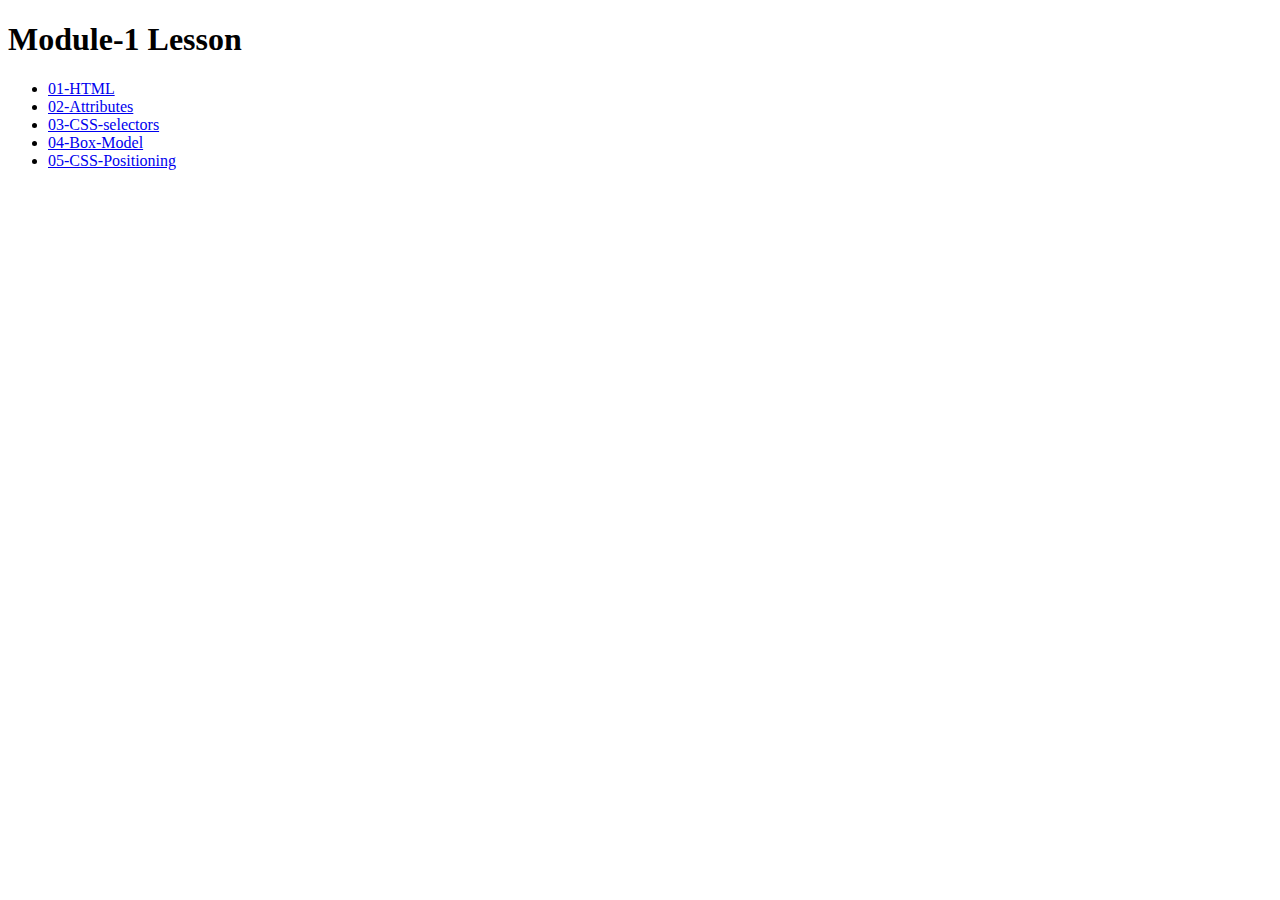
<file: index.html>
<!DOCTYPE html>
<html lang="en">
<head>
    <meta charset="UTF-8">
    <meta name="viewport" content="width=device-width, initial-scale=1.0">
    <title>Module-1</title>
</head>
<body>
    <header>
        <h1>Module-1 Lesson</h1>
    </header>

    <section>
        <ul>
            <li><a href="./01-Activities/01-HTML/index.html">01-HTML</a></li>
            <li><a href="./01-Activities/02-Attributes/index.html">02-Attributes</a></li>
            <li><a href="./01-Activities/03-CSS-selectors/index.html">03-CSS-selectors</a></li>
            <li><a href="./01-Activities/04-Box-Model/index.html">04-Box-Model</a></li>
            <li><a href="./01-Activities/05-CSS-Positioning/index.html">05-CSS-Positioning</a></li>
        </ul>
    </section>
</body>
</html>
</file>
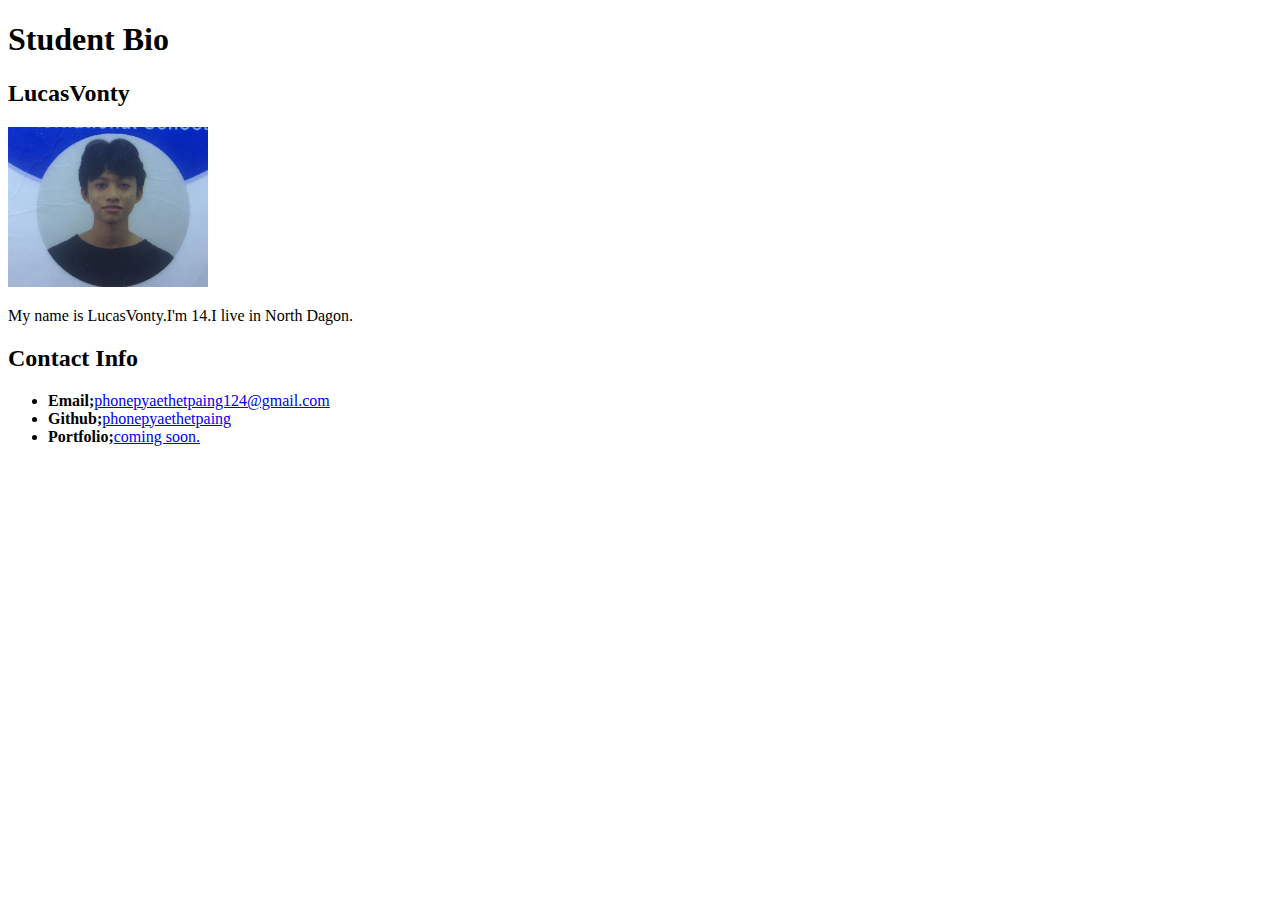
<file: 01-Activities/01-HTML/index.html>
<!DOCTYPE html>
<html lang="en-US">

  <head>
    <meta charset="UTF-8">
    <title>Student Bio</title>
  </head>

  <body>
    <header>
    <h1>Student Bio</h1>
    </header>

    <section>
      <h2>LucasVonty</h2>
      <img src="./Lucas.jpg" style="width: 200px;" alt="photo with 200px">
    <p>My name is LucasVonty.I'm 14.I live in North Dagon.</p>
    </section>


    <section>
      <h2>Contact Info</h2>
      <ul>
        <li><strong>Email;</strong><a href="#">phonepyaethetpaing124@gmail.com</a></li>
        <li><strong>Github;</strong><a href="#">phonepyaethetpaing</a></li>
        <li><strong>Portfolio;</strong><a href="#">coming soon.</a></li>
      </ul>
    </section>

  </body>

</html>
</file>
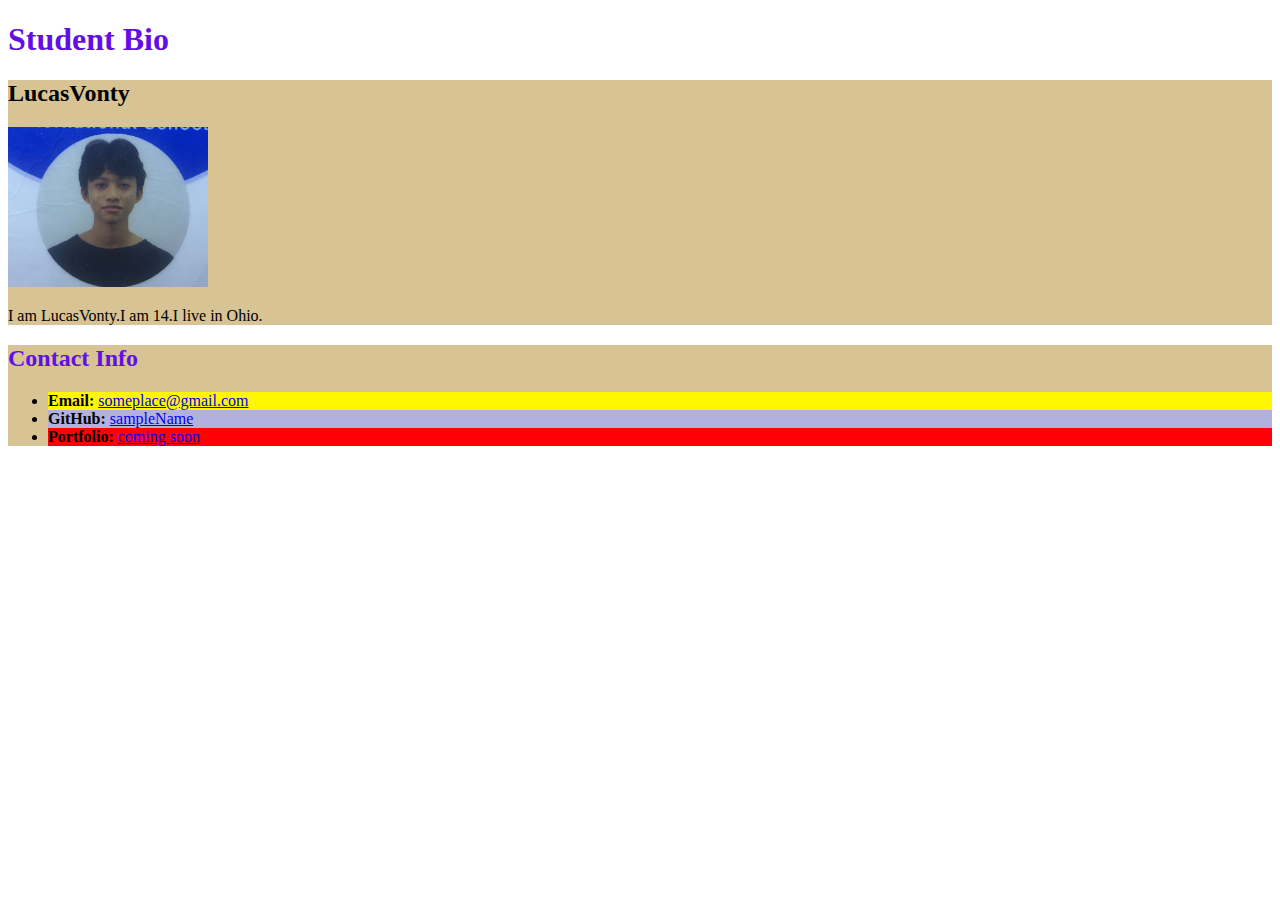
<file: 01-Activities/02-Attributes/index.html>
<!DOCTYPE html>
<html lang="en-US">

  <head>
    <meta charset="UTF-8">
    <title>Student Bio With Attributes</title>
    <link rel="stylesheet" href="style.css">
  </head>

  <body>
    <header>
      <h1 class="headers">Student Bio</h1>
    </header>

    <section class="section">
      <h2>LucasVonty</h2>
      <img src="./Lucas.jpg" style="width: 200px;" alt="Placeholder image with 200px and 3 sentences">
      <p>I am LucasVonty.I am 14.I live in Ohio.</p>
    </section>
    
    <!--Class attribute with name "section"-->
    <section class="section">
      <h2 class="headers">Contact Info</h2>
      <ul>
        <!--Anchor tags using href to link to external website-->
        <!--id attributes to provide unique identifier for element-->
        <li id="email"><strong>Email:</strong> <a href="#">someplace@gmail.com</a></li>
        <li id="github"><strong>GitHub:</strong> <a href="#">sampleName</a></li>
        <li id="portfolio"><strong>Portfolio:</strong> <a href="#">coming soon</a></li>
      </ul>
    </section>
  </body>

</html>
</file>
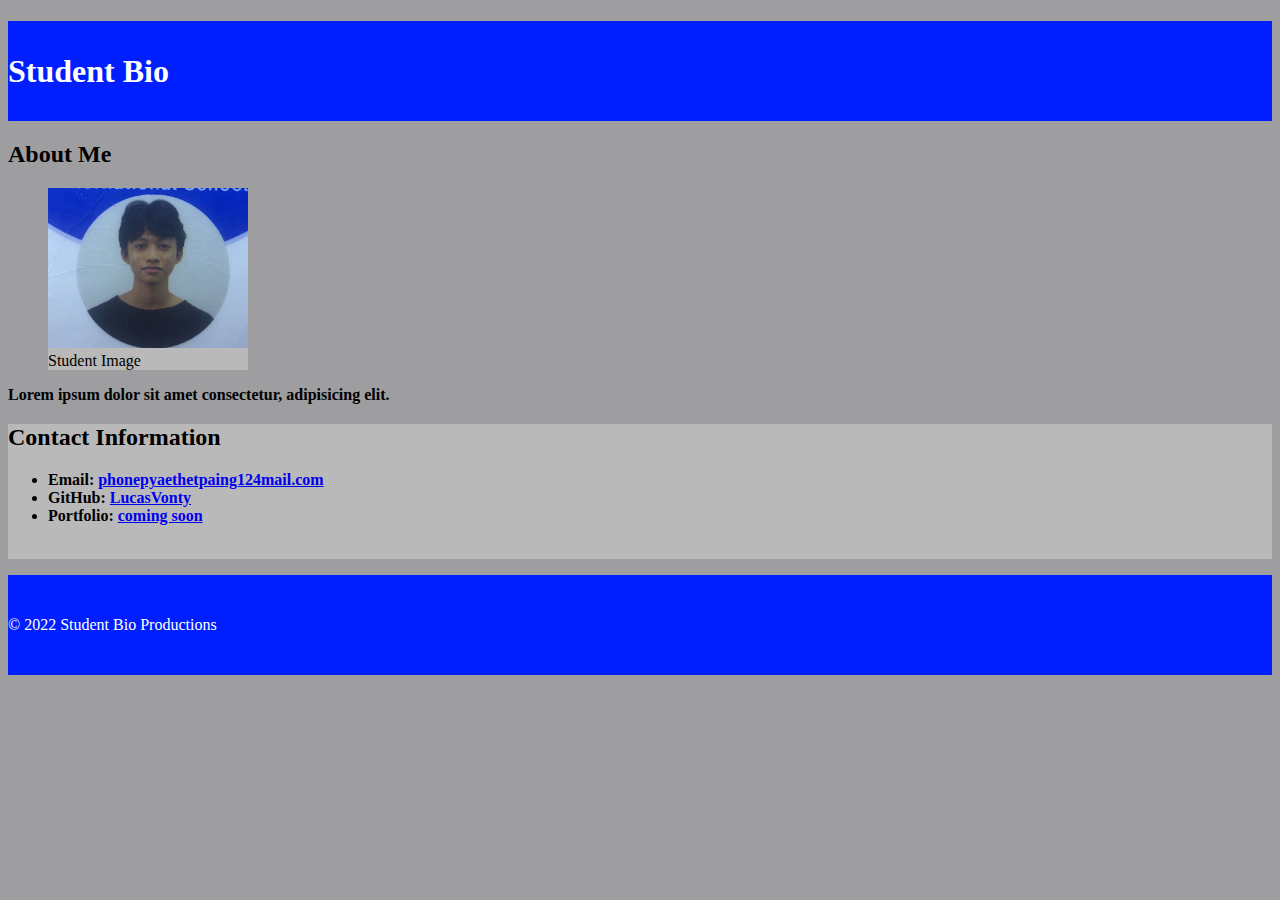
<file: 01-Activities/03-CSS-selectors/index.html>
<!DOCTYPE html>
<html lang="en-US">
  <head>
    <meta charset="UTF-8">
    <meta name="viewport" content="width=device-width, initial-scale=1.0">
    <link rel="stylesheet" type="text/css" href="style.css">
    <title>CSS Selectors</title>
  </head>

  <body>
    <header>
      <h1>Student Bio</h1>
    </header>

    <main>
      <section>
        <h2>About Me</h2>
        <figure>
          <img src="./Lucas.jpg" style="width: 200px;" alt="placeholder image with text reading 200 width 200 height"/>
          <figcaption>Student Image</figcaption>
        </figure>
        <p class="highlighted-text">Lorem ipsum dolor sit amet consectetur, adipisicing elit.</p>
      </section>

      <section id="contact-section">
        <h2>Contact Information</h2>
        <ul class="highlighted-text">
          <li>Email: <a href="#">phonepyaethetpaing124mail.com</a></li>
          <li>GitHub: <a href="#">LucasVonty</a></li>
          <li>Portfolio: <a href="#">coming soon</a></li>
        </ul>
        <br>
      </section>
    </main>

    <footer>
      <p>© 2022 Student Bio Productions</p>
    </footer>
  </body>

</html>
</file>
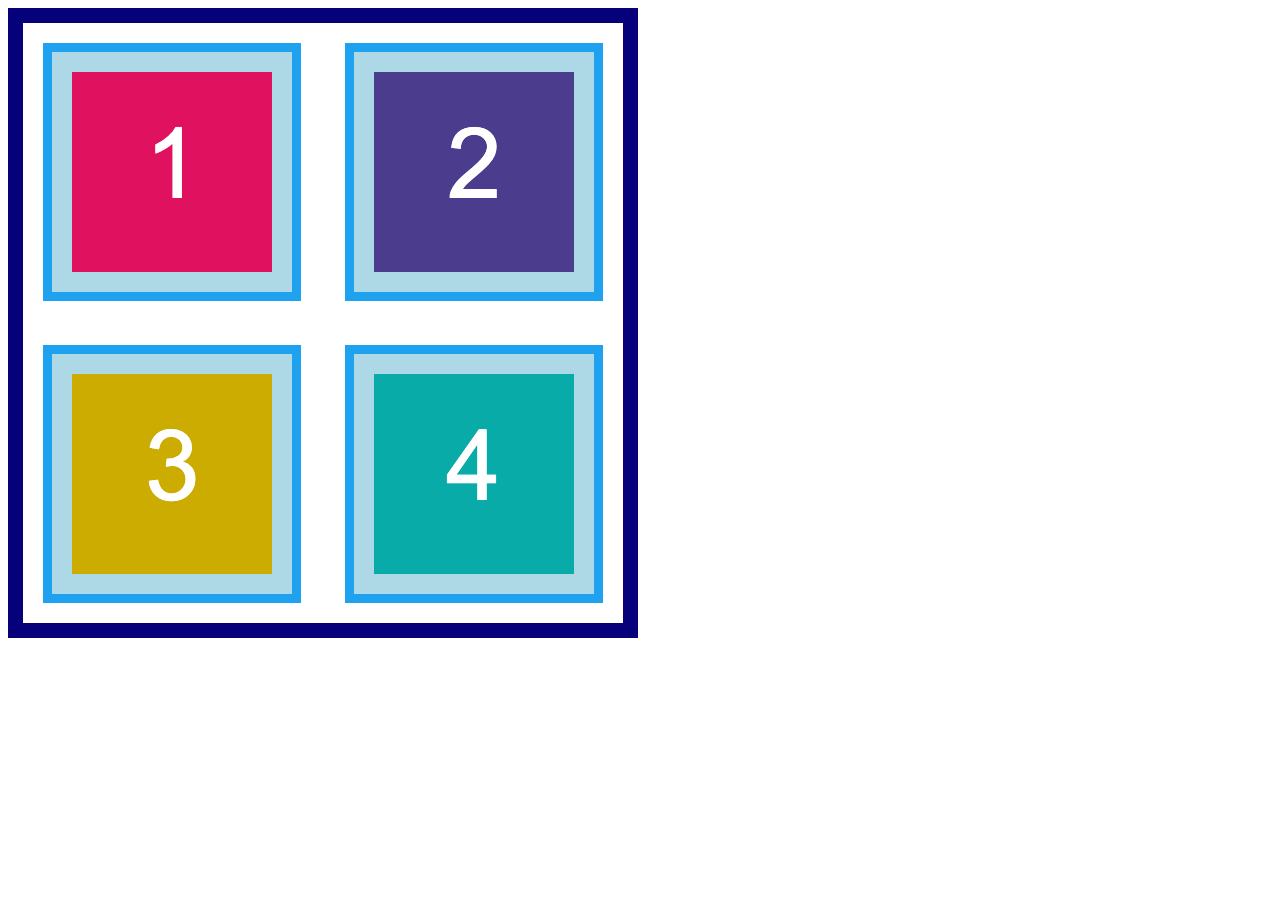
<file: 01-Activities/04-Box-Model/index.html>
<!DOCTYPE html>
<html lang="en-US">

  <head>
    <meta charset="UTF-8">
    <title>HTML Box Model</title>
    <link rel="stylesheet" type="text/css" href="style.css">
  </head>

  <body>
    <section>
      <img src="./images/image-1.png" alt="box with number 1"/>
      <img src="./images/image-2.png" alt="box with number 2"/>
      <img src="./images/image-3.png" alt="box with number 3"/>
      <img src="./images/image-4.png" alt="box with number 4"/>
    </section>
  </body>

</html>
</file>
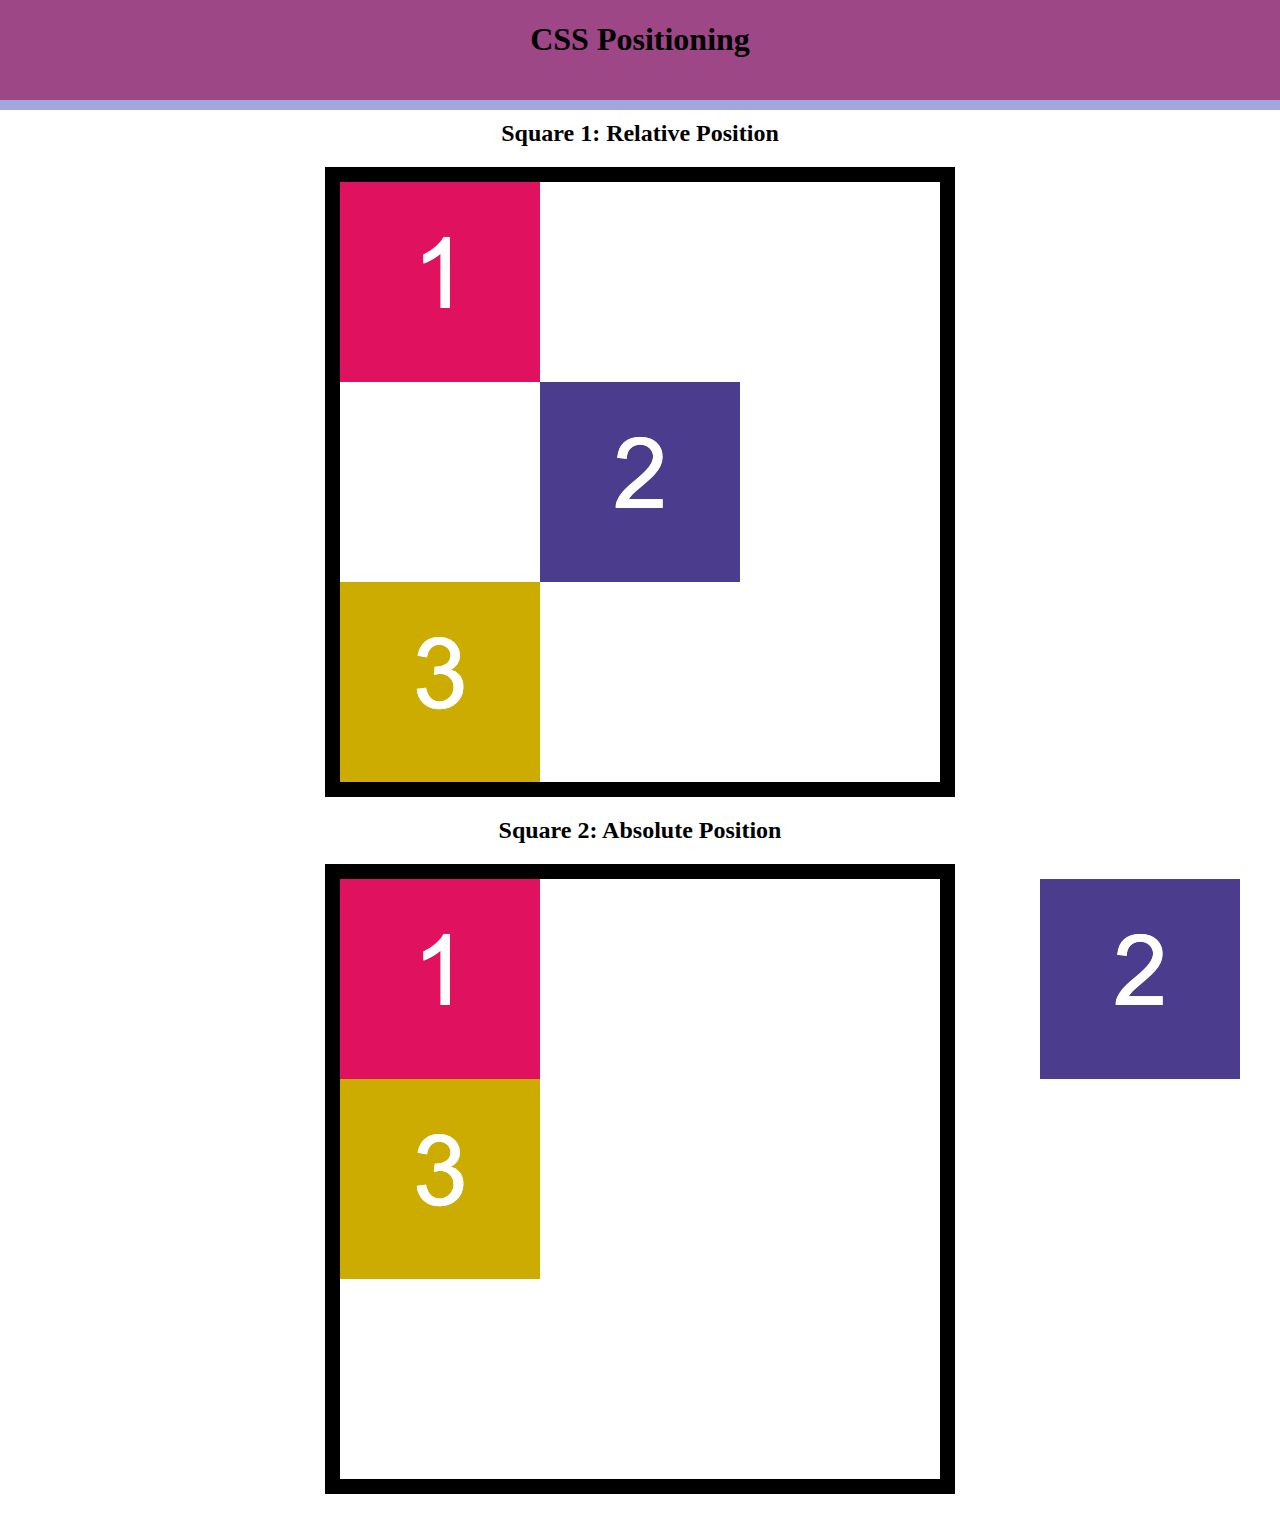
<file: 01-Activities/05-CSS-Positioning/index.html>
<!DOCTYPE html>
<html lang="en-US">

  <head>
    <meta charset="UTF-8">
    <title>CSS Positioning</title>
    <link rel="stylesheet" type="text/css" href="style.css">
  </head>

  <body>
    <header>
      <h1>CSS Positioning</h1>
    </header>

    <main>
      <section>
        <h2>Square 1: Relative Position</h2>
        <div class="container">
          <img src="image-1.png" alt="box with number 1"/>
          <img id="relative-box-2" src="image-2.png" alt="box with number 2"/>
          <img src="image-3.png" alt="box with number 3"/>
        </div>
      </section>

      <section>
        <h2>Square 2: Absolute Position</h2>
        <div class="container absolute-container">
          <img src="image-1.png" alt="box with number 1"/>
          <img id="absolute-box-2"src="image-2.png" alt="box with number 2"/>
          <img src="image-3.png" alt="box with number 3"/>
        </div>
      </section>
    </main>
  </body>

</html>
</file>
<file: 01-Activities/02-Attributes/style.css>
.section {
    background-color: rgb(215, 195, 148);
}

.headers {
    color: rgb(98, 15, 231);
}

#email {
    background-color: rgb(255, 247, 0);
}

#github {
    background-color: rgb(178, 176, 222)
}

#portfolio {
    background-color: rgb(255, 0, 8);
}
</file>
<file: 01-Activities/03-CSS-selectors/style.css>
{
    font-family: "Lucida Sans Unicode", "Lucida Grande", sans-serif;
  }

body {
  background-color: rgb(158, 158, 160);
}

header,
footer {
  width: 100%;
  height: 100px;
  line-height: 100px;
  color: #ffffff;
  background-color: #001eff;
}

figure {
  width: 200px;
  background-color: #b9b9b9;
}

.highlighted-text {
  font-weight: bolder;
}

#contact-section {
  background-color: #b9b9b9;
}
</file>
<file: 01-Activities/04-Box-Model/style.css>
section {
    width: 600px;
    height: 600px;
    text-align: center;
    border: 15px solid rgb(6, 0, 123);
  }
  
  img {
    width: 200px;
    height: 200px;
    background-color: lightblue;
    margin: 20px;
    padding: 20px;
    border: 9px solid rgb(30, 162, 239);
  }
</file>
<file: 01-Activities/05-CSS-Positioning/style.css>
body {
    position: relative;
    margin: 0;
    padding: 0;
  }
  
  main {
    padding-top: 100px;
  }
  
  h1,
  h2,
  h3 {
    text-align: center;
  }
  
  img {
    display: block;
  }
  
  header {
   
    position: fixed;
    top: 0;
    z-index: 2;
    width: 100%;
    height: 100px;
    border-bottom: 10px solid rgb(159, 167, 220);
    background-color: rgb(157, 71, 135);
  }
  
  .container {
    width: 600px;
    height: 600px;
    margin: 20px auto;
    border: 15px solid rgb(0, 0, 0);
  }
  
  .absolute-container {
    position: relative;
  }
  
  #relative-box-2 {
    position: relative;
    left: 200px;
  }
  
  #absolute-box-2 {
    position: absolute;
    top: 0;
    left: 700px;
  }
</file>
